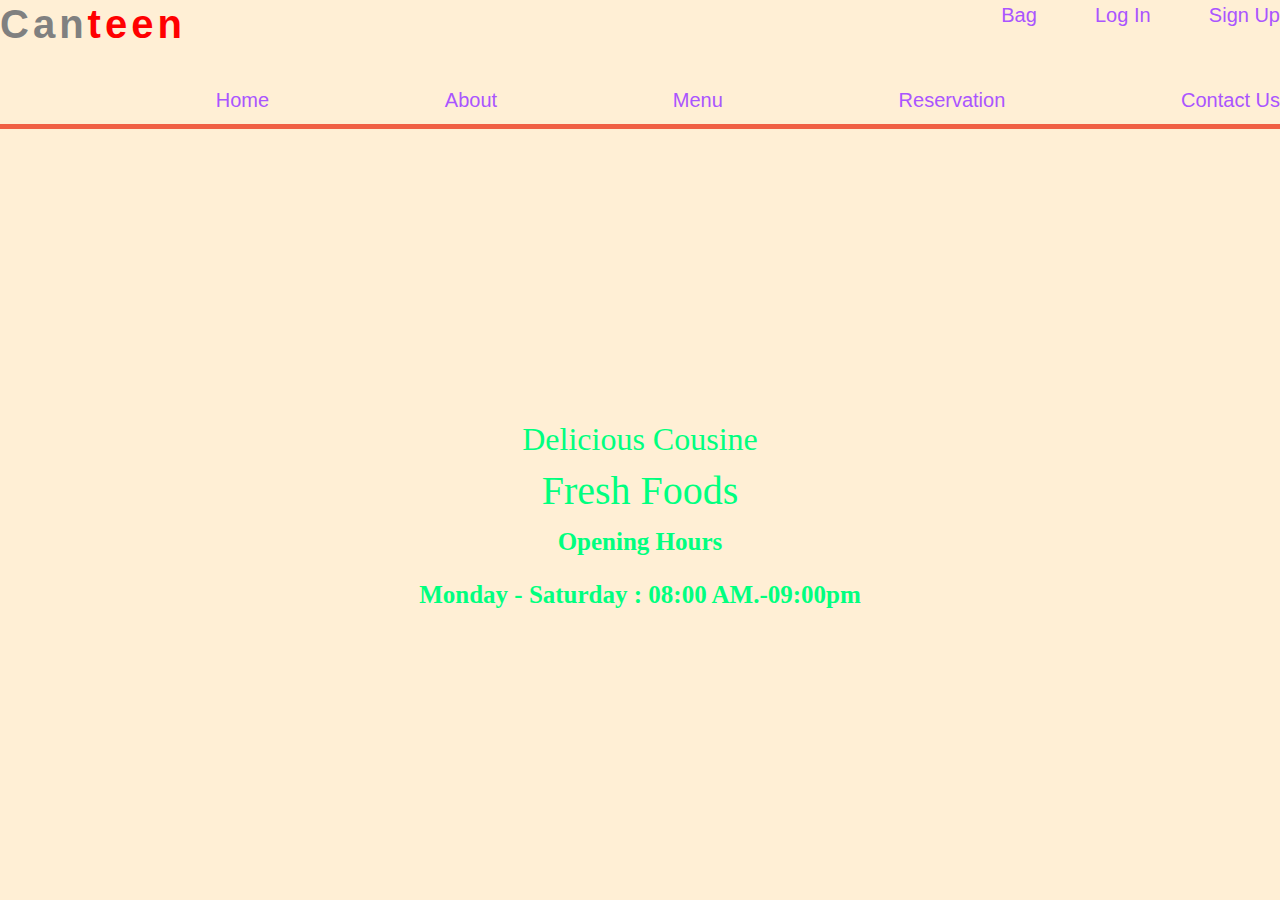
<file: Vishal/index.html>
<!DOCTYPE html>
<html>
<head>
	<title>Home</title>
    <link rel="stylesheet" href="https://maxcdn.bootstrapcdn.com/bootstrap/4.0.0/css/bootstrap.min.css" integrity="sha384-Gn5384xqQ1aoWXA+058RXPxPg6fy4IWvTNh0E263XmFcJlSAwiGgFAW/dAiS6JXm" crossorigin="anonymous">
	<link rel="stylesheet" type="text/css" href="css/style1.css">
	<link rel="stylesheet" href="https://use.fontawesome.com/releases/v5.0.8/css/all.css" integrity="sha384-3AB7yXWz4OeoZcPbieVW64vVXEwADiYyAEhwilzWsLw+9FgqpyjjStpPnpBO8o8S" crossorigin="anonymous">
</head>

<body style= " background-image:url(https://images.pexels.com/photos/54455/cook-food-kitchen-eat-54455.jpeg?auto=compress&cs=tinysrgb&dpr=2&h=750&w=1260)" class = "size">
	<div class = "container">
       <header class = "header">
       	
		<h1 style = "flex-grow: 7" id = "name" >Can<span style = "color:red">teen<i class="fas fa-utensils"></i></span></h1>
		<a href="" style = "flex-grow: 0.5"  class="icon"> <i class="fas fa-shopping-cart"></i>Bag</a>
		<a href="" style = "flex-grow: 0.5">Log In</a>
		<a href="signup.html">Sign Up</a>
	
	
		</header>
       
		<ul class ="navigation">
            <li class = "mar"><a href="index.html" >Home</a></li>
			<li class = "mar"><a href="about.html" >About</a></li>
			<li class = "mar"><a href="menu.html" class="fas fa-bars">Menu</a></li>
			<li class = "mar"><a href="reservation.html">Reservation</a></li>
			<li class = "mar"><a href="contactus.html" class="fas fa-phone-volume">Contact Us</a></li>
		</ul>
       <div class = "remaining">
       	<main>
		<article>
			<h2> Delicious Cousine </h2>
			<h1>Fresh Foods</h1>
			<!-- symbole of foods -->
			<p><strong>Opening Hours</strong></p>
			<p><strong>Monday - Saturday : 08:00 AM.-09:00pm</strong>	</p>
		</article>
	</main>
      	</div>
	</div>
</body>
</html>
</file>
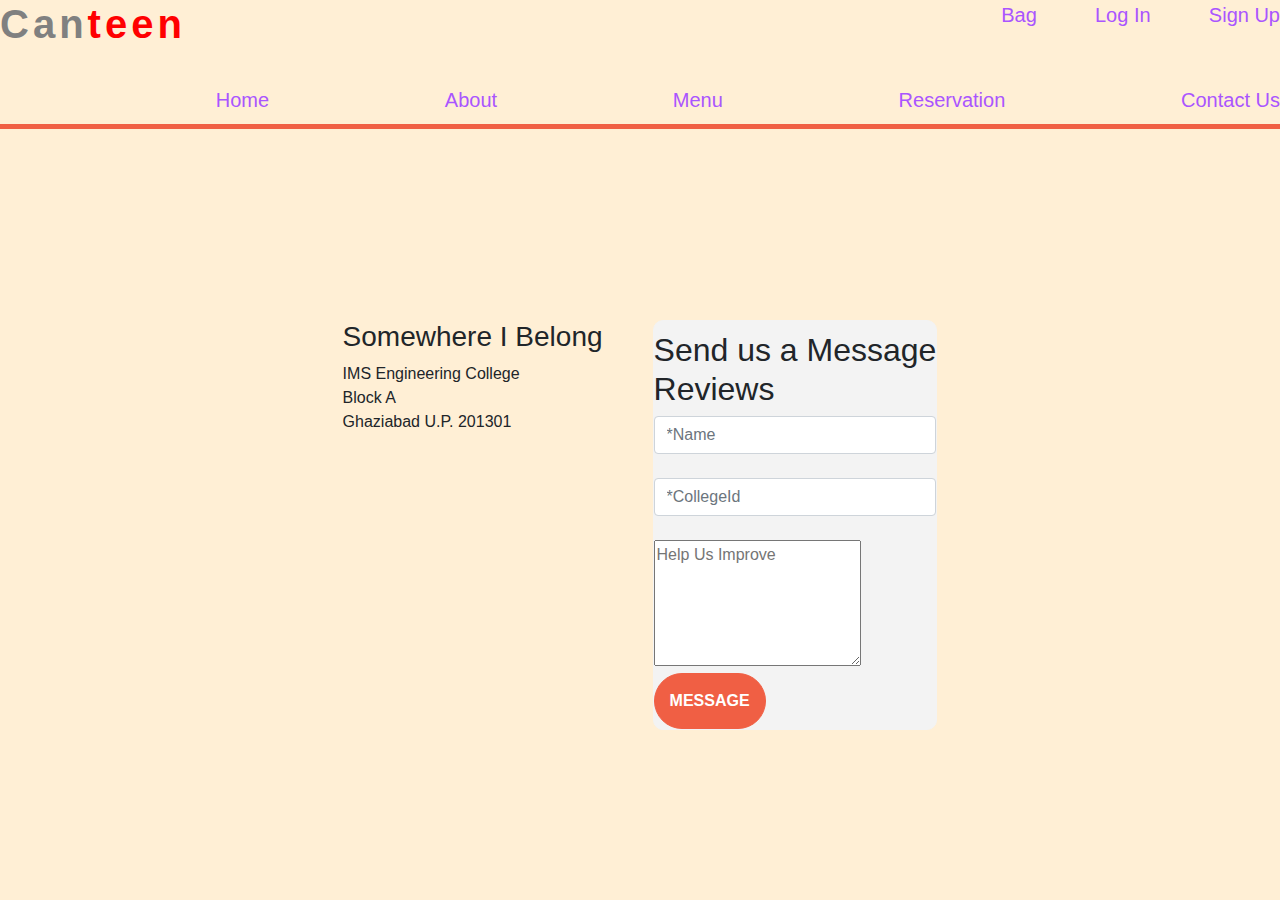
<file: Vishal/contactus.html>
<!DOCTYPE html>
<html>
<head>
	<title>Home</title>
	<link rel="stylesheet" href="https://maxcdn.bootstrapcdn.com/bootstrap/4.0.0/css/bootstrap.min.css" integrity="sha384-Gn5384xqQ1aoWXA+058RXPxPg6fy4IWvTNh0E263XmFcJlSAwiGgFAW/dAiS6JXm" crossorigin="anonymous">
	<link rel="stylesheet" type="text/css" href="css/style1.css">
	<link rel="stylesheet" href="https://use.fontawesome.com/releases/v5.0.8/css/all.css" integrity="sha384-3AB7yXWz4OeoZcPbieVW64vVXEwADiYyAEhwilzWsLw+9FgqpyjjStpPnpBO8o8S" crossorigin="anonymous">
</head>
<body>
	<div class = "container">
       <header class = "header">
		<h1 style = "flex-grow: 7" id = "name" >Can<span style = "color:red">teen<i class="fas fa-utensils"></i></span></h1>
		<a href="" style = "flex-grow: 0.5"  class="icon"> <i class="fas fa-shopping-cart"></i>Bag</a>
		<a href="" style = "flex-grow: 0.5">Log In</a>
		<a href="signup.html">Sign Up</a>
		</header>
       
		<ul class ="navigation">
            <li class = "mar"><a href="index.html" >Home</a></li>
			<li class = "mar"><a href="about.html" >About</a></li>
			<li class = "mar"><a href="menu.html" class="fas fa-bars">Menu</a></li>
			<li class = "mar"><a href="reservation.html">Reservation</a></li>
			<li class = "mar"><a href=contactus.html" class="fas fa-phone-volume">Contact Us</a></li>
		</ul>


		<div class = "remaining">
			<div class = "test">
			<div class = "test1">
            <h3>Somewhere I Belong</h3>
             <i class="fas fa-map-marker-alt"></i>
            <address>IMS Engineering College<br> Block A <br>  Ghaziabad U.P. 201301</address>
            </div>
		 
		 <div style = "background-color:#f3f3f3; border:1px solid #f3f3f3; border-radius: 10px;padding-top:10px;">
            <form>
              <fieldset>
                <h2>Send us a Message<br>Reviews</h2>
                <input type = "text" name = "name" class = "form-control" placeholder = "*Name" required><br>
                <input type = "text" name = "collegeId" class = "form-control" placeholder = "*CollegeId" required> <br>
                <textarea name = "message" rows = "5" cols = "20" placeholder = "Help Us Improve"></textarea> <br>
                <button type = "submit" class = " btn btn-primary"> Message </button>
              </fieldset>
            </form>
        </div>
    </div>

</div> 
           
  
	</div>

</body>
</html>
</file>
<file: Vishal/css/style1.css>
html,body{
	background-color: #FFEFD5;
	height:100%;
	
}
.size{
	background-size: 85%;
}

.container{
	height:100vh;
	max-width:100%;
	margin:0px;
	padding:0px;
	display:grid;
	grid-gap: 5px;
	grid-template-columns: repeat(12 , 1fr);
	grid-template-rows: 80px 60px auto;
	grid-template-areas: 
	                    "h h h h h h h h h h h h"
	                    "n n n n n n n n n n n n"
	                    "s s s s s s s s s s s s";
	                }

.header{
	display:flex;
	grid-area:h;

}
#name{
	color: grey;
	font-family: helvetica;
	letter-spacing:4px;
	font-size: 40px;
	font-weight: 900;
}

.navigation{
	display:flex;
	grid-area:n;
	
	list-style-type: none;
	border-bottom:5px solid #F05F44;
}

.mar{
	margin-left:auto;

}
a{
	font-size: 20px;
	color:	#a5f;
	text-decoration: none;
	font-weight: 500;
	
}
a:hover{
	color: hotpink;
	text-decoration: none;

}


.remaining{
	margin:auto;
	background-color:;
	grid-area:s;
	
}
.test{
	display:flex;
}
.test1{

	padding-right:50px;
}
.btn{
	border-radius: 500px;
	font-weight: 700;
	text-transform: uppercase;
	padding:15px;
}
.btn-primary {
  background-color: #F05F44;
  border-color: #F05F44; }

  .btn-primary:hover {
  background-color: #ee4b08;
  border-color: #ee4b08;
  border-width: 5px;
 }
 }
main{
	margin-top:120px;
}

article{
    padding:50px;
	color:	#00FF7F;
	text-align: center;
	font-family: 'Sofia';
	font-size: 25px; 

}
</file>
